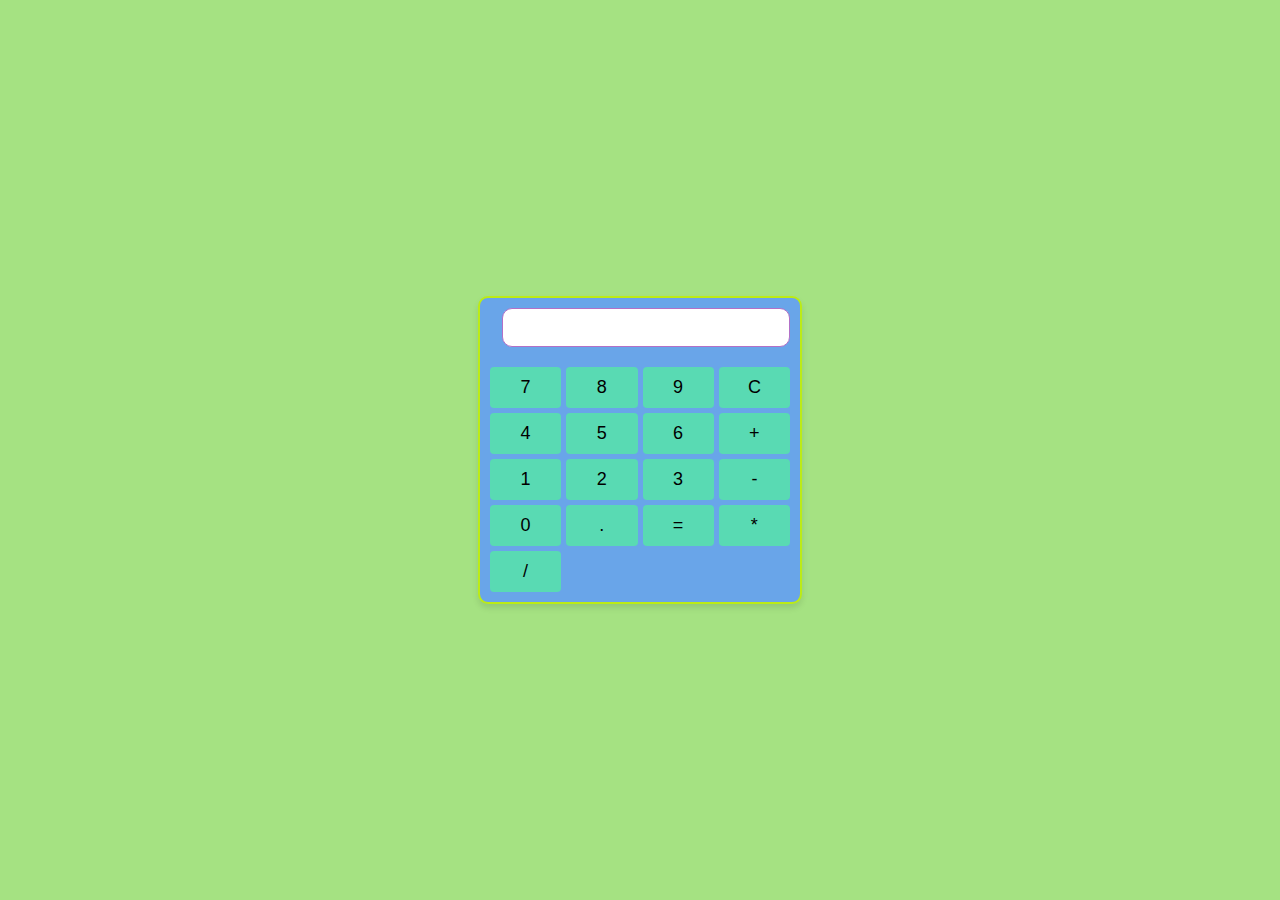
<file: Calculator/index.html>
<!DOCTYPE html>
<html lang="en">
<head>
  <meta charset="UTF-8">
  <title>Basic Calculator</title>
  <link rel="stylesheet" href="styles.css">
</head>
<body>
  <div class="calculator">
    <div class="display">
      <input type="text" id="result" readonly>
    </div>
    <div class="buttons">
      <button onclick="appendValue('7')">7</button>
      <button onclick="appendValue('8')">8</button>
      <button onclick="appendValue('9')">9</button>
      <button onclick="clearDisplay()">C</button>
      <button onclick="appendValue('4')">4</button>
      <button onclick="appendValue('5')">5</button>
      <button onclick="appendValue('6')">6</button>
      <button onclick="operate('+')">+</button>
      <button onclick="appendValue('1')">1</button>
      <button onclick="appendValue('2')">2</button>
      <button onclick="appendValue('3')">3</button>
      <button onclick="operate('-')">-</button>
      <button onclick="appendValue('0')">0</button>
      <button onclick="appendValue('.')">.</button>
      <button onclick="calculate()">=</button>
      <button onclick="operate('*')">*</button>
      <button onclick="operate('/')">/</button>
    </div>
  </div>

  <script src="script.js"></script>
</body>
</html>
</file>
<file: Calculator/styles.css>
body {
    font-family: Arial, sans-serif;
    margin: 0;
    display: flex;
    justify-content: center;
    align-items: center;
    height: 100vh;
    background-color: rgb(165, 226, 130);
  }
  
  .calculator {
    border: 2px solid #bceb15;
    border-radius: 10px;
    background-color: #69a5e9;
    width: 300px;
    padding: 10px;
    box-shadow: 0 4px 6px rgba(0, 0, 0, 0.1);
  }
  
  .display {
    text-align: right;
    margin-bottom: 20px;
  }
  
  input[type="text"] {
    width: 90%;
    padding: 8px;
    font-size: 18px;
    border-radius: 10px;
    border: 1px solid #b370c7;
  }
  
  .buttons {
    display: grid;
    grid-template-columns: repeat(4, 1fr);
    grid-gap: 5px;
  }
  
  button {
    padding: 10px;
    font-size: 18px;
    border-radius: 4px;
    border: none;
    cursor: pointer;
    background-color: #59dab3;
  }
  
  button:hover {
    background-color: #b36b81;
  }
</file>
